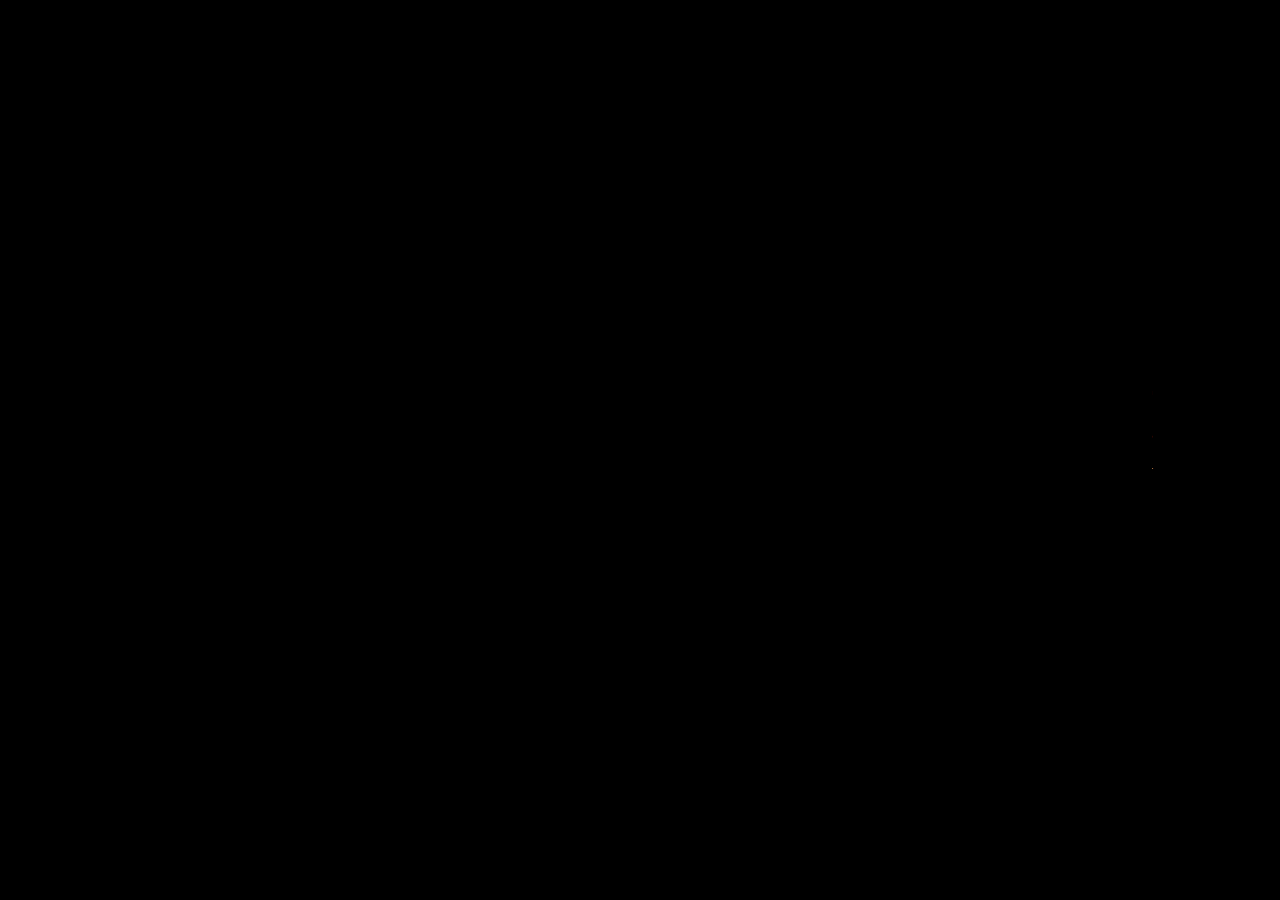
<file: index.html>
<!DOCTYPE html>
<html lang="en">

<head>
    <meta charset="UTF-8">
    <meta name="viewport" content="width=device-width, initial-scale=1.0">
    <meta http-equiv="X-UA-Compatible" content="ie=edge">
    <link rel="stylesheet" href="style.css" />
    <link href='https://unpkg.com/boxicons@2.1.4/css/boxicons.min.css' rel='stylesheet'>
    <title>adesmith - Portfolio</title>
</head>

<body>
    <header class="header">

        <nav class="navbar">
            <a href="#home" class="active">Home</a>
            <a href="skills.html" target="_blank">Skills</a>
            <a href="projects.html" target="_blank">Projects</a>
            <a href="#about">About</a>
            <!-- <a href="#contact">Contact me</a> -->
        </nav>

        <a href="index.html" class="logo">adesmith</a>
    </header>

    <section class="home">
        <div class="home-content">
            <h1>Hi, I'm Toluwani</h1>
            <h3>Frontend Developer, Graphics Designer</h3>
            <p>Welcome to my portfolio website where you would get to know quite some things about me and why I would be an excellent addition to your company/team. <br> I am a person that is passionate about making a difference that will impact a lot of
                people, I have volunteered and given a lot of my time to community and social development.</p>
            <div class="btn-box">
                <a href="https://wa.me/2348140298447?text=Hi,%20how%20can%20i%20be%20of%20service?" target="_blank">Hire Me</a>
                <a href="mailto:somadetoluwani@gmail.com" target="_blank">Contact me</a>
            </div>
        </div>

        <div class="home-sci">
            <a href="https://twitter.com/yourcoderboy18" target="_blank"><i class='bx bxl-twitter'></i></a>
            <a href="https://www.instagram.com/adesmith13/" target="_blank"><i class='bx bxl-instagram'></i></a>
            <a href="https://github.com/Adesmith001" target="_blank"><i class='bx bxl-github'></i></a>
            <a href="mailto:somadetoluwani@gmail.com" target="_blank"><i class='bx bxl-gmail'></i></a>
            <a href="https://www.linkedin.com/in/somade-toluwani-986224273/7" target="_blank"><i class='bx bxl-linkedin'></i></a>
        </div>

        <span class="home-imgHover">
            
        </span>
    </section>
</body>

</html>
</file>
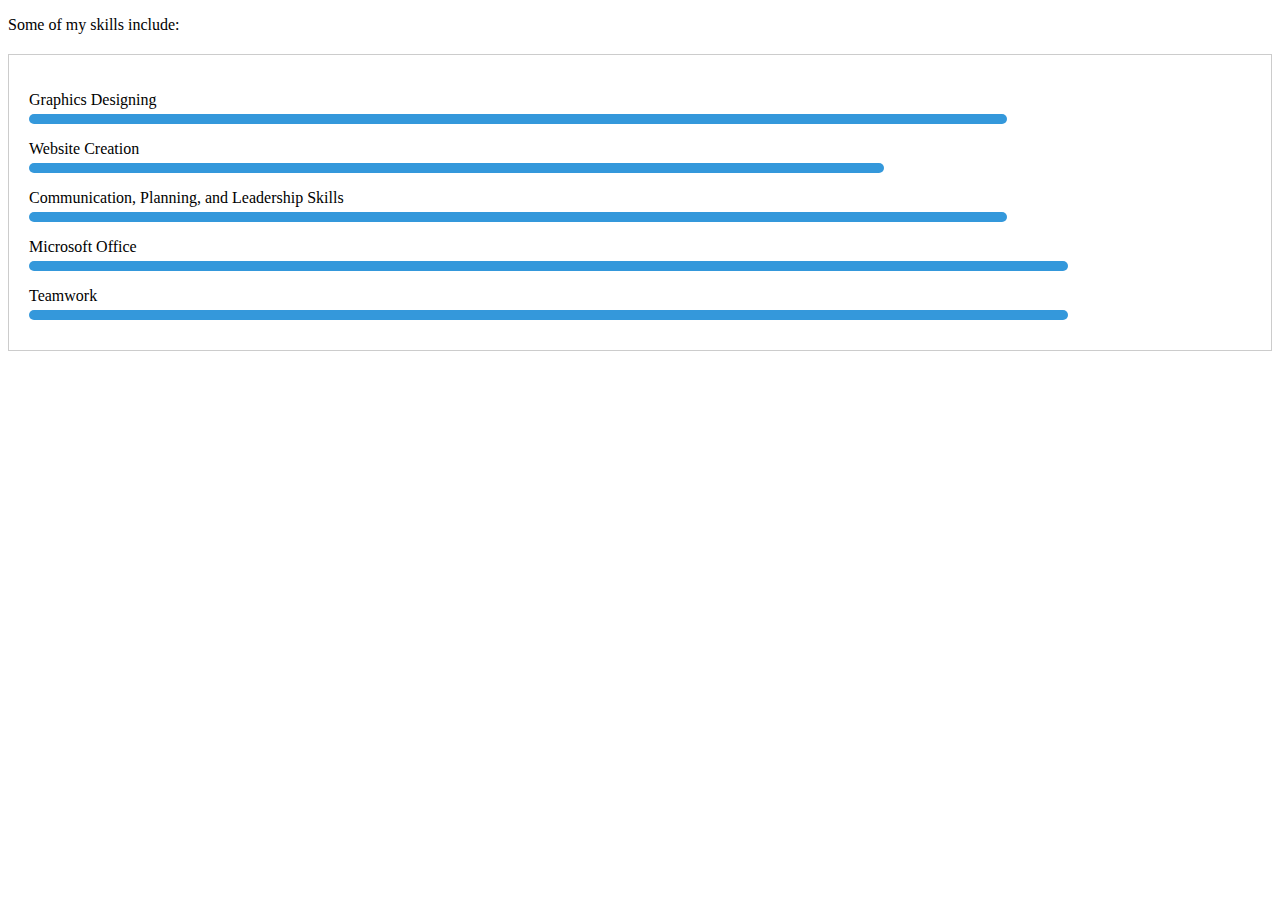
<file: skills.html>
<!DOCTYPE html>
<html lang="en">

<head>
    <meta charset="UTF-8">
    <meta name="viewport" content="width=device-width, initial-scale=1.0">
    <meta http-equiv="X-UA-Compatible" content="ie=edge">
    <link rel="stylesheet" href="skills.css" />
    <title>Skills</title>
</head>

<body>
    <p>Some of my skills include:</p>
    <div class="skills">
        <div class="skill">
            <p>Graphics Designing</p>
            <div class="progress-bar">
                <div class="progress" style="width: 80%;"></div>
            </div>
        </div>
        <div class="skill">
            <p>Website Creation</p>
            <div class="progress-bar">
                <div class="progress" style="width: 70%;"></div>
            </div>
        </div>
        <div class="skill">
            <p>Communication, Planning, and Leadership Skills</p>
            <div class="progress-bar">
                <div class="progress" style="width: 80%;"></div>
            </div>
        </div>
        <div class="skill">
            <p>Microsoft Office</p>
            <div class="progress-bar">
                <div class="progress" style="width: 85%;"></div>
            </div>
        </div>
        <div class="skill">
            <p>Teamwork</p>
            <div class="progress-bar">
                <div class="progress" style="width: 85%;"></div>
            </div>
        </div>
    </div>
</body>

</html>
</file>
<file: style.css>
* {
    margin: 0;
    font-family: 'Times New Roman', Times, serif;
    padding: 0;
    box-sizing: border-box;
}

body {
    color: white;
}

.header {
    position: fixed;
    top: 0;
    left: 0;
    width: 100%;
    padding: 20px 10%;
    background: transparent;
    display: flex;
    justify-content: space-between;
    align-items: center;
    z-index: 150;
}

.logo {
    position: relative;
    font-size: 30px;
    color: #E6E1C5;
    text-decoration: coral;
    font-weight: 600;
}

.logo::before {
    content: '';
    position: absolute;
    top: 0;
    right: 0;
    width: 100%;
    height: 100%;
    background: black;
    animation: showRight 1s ease forwards;
    animation-delay: .4s;
}

.navbar a {
    font-size: 20px;
    color: #ADA8B6;
    text-decoration: none;
    font-weight: 500;
    margin-left: 30px;
    transition: 0.3s;
}

.navbar a:hover,
.navbar a.active {
    color: coral
}

.home {
    height: 100vh;
    background: url('home(2).jpg') no-repeat;
    background-size: cover;
    background-position: center;
    display: flex;
    align-items: center;
    padding: 0 10%;
    justify-content: flex-end;
}

.home-content {
    max-width: 600px;
    text-align: right;
}

.home-content h1 {
    position: relative;
    font-size: 60px;
    font-weight: 700;
    line-height: 1.2;
}

.home-content h1::before {
    content: '';
    position: absolute;
    top: 0;
    right: 0;
    width: 100%;
    height: 100%;
    background: black;
    animation: showRight 1s ease forwards;
    animation-delay: 1s;
}

.home-content h3 {
    position: relative;
    font-size: 25px;
    font-weight: 700;
    color: #71A9F7;
}

.home-content h3::before {
    content: '';
    position: absolute;
    top: 0;
    right: 0;
    width: 100%;
    height: 100%;
    background: black;
    animation: showRight 1s ease forwards;
    animation-delay: 1.5s;
}

.home-content p {
    position: relative;
    font-size: 16px;
    font-style: italic;
    font-family: cursive;
    margin: 20px 0 40px;
    color: #F3F8F2;
}

.home-content p::before {
    content: '';
    position: absolute;
    top: 0;
    right: 0;
    width: 100%;
    height: 100%;
    background: black;
    animation: showRight 1s ease forwards;
    animation-delay: 2s;
}

.home-content .btn-box {
    position: relative;
    display: flex;
    justify-content: space-between;
    max-width: 345px;
    height: 50px;
}

.home-content .btn-box::before {
    content: '';
    position: absolute;
    top: 0;
    right: 0;
    width: 100%;
    height: 100%;
    background: black;
    animation: showRight 1s ease forwards;
    animation-delay: 2.5s;
    z-index: 2;
}

.btn-box a {
    position: relative;
    display: inline-flex;
    justify-content: center;
    align-items: center;
    width: 150px;
    height: 100%;
    background: #71A9F7;
    /*border: 2px solid #71A9F7;*/
    border-radius: 8px;
    font-size: 19px;
    color: #3F4B3B;
    text-decoration: none;
    font-weight: 600;
    letter-spacing: 1px;
    z-index: 1;
    overflow: hidden;
    transition: .5s;
}

.btn-box a:hover {
    color: #71A9F7;
}

.btn-box a:nth-child(2) {
    background: transparent;
    color: #71A9F7;
}

.btn-box a:nth-child(2)::before {
    background: black;
}

.btn-box a:nth-child(1):hover {
    color: black;
}

.btn-box a:nth-child(2):hover {
    color: white;
}

.btn-box a::before {
    content: '';
    position: absolute;
    top: 0;
    left: 0;
    width: 0;
    height: 100%;
    background: #71A9F7;
    z-index: -1;
    transition: 0.5s;
}

.btn-box a:hover::before {
    width: 100%;
}

.home-sci {
    position: absolute;
    bottom: 40px;
    width: 170px;
    display: flex;
    justify-content: space-between;
}

.home-sci::before {
    content: '';
    position: absolute;
    top: 0;
    right: 0;
    width: 100%;
    height: 100%;
    background: black;
    animation: showRight 1s ease forwards;
    animation-delay: 3.2s;
    z-index: 2;
}

.home-sci a {
    position: relative;
    display: inline-flex;
    justify-content: center;
    align-items: center;
    width: 40px;
    height: 40px;
    background: transparent;
    /*border: 2px solid #71A9F7; */
    border-radius: 50%;
    font-size: 20px;
    color: #71A9F7;
    text-decoration: none;
    z-index: 1;
    overflow: hidden;
    transition: .5s;
}

.home-sci a:hover {
    color: white;
}

.home-sci a::before {
    content: '';
    position: absolute;
    top: 0;
    left: 0;
    width: 0;
    height: 100%;
    /*background: #71A9F7;*/
    z-index: -1;
    transition: .5s;
}

.home-sci a:hover::before {
    width: 100%;
}

.home-imgHover {
    position: absolute;
    top: 0;
    left: 0px;
    width: 900px;
    height: 100%;
    background: transparent;
    transition: 3s;
    animation: manipActiveHover .1s forwards;
    animation-delay: 5s;
    pointer-events: none;
}

.home-imgHover:hover {
    background: black;
    opacity: .8;
}

.home-imgHover::after {
    content: '';
    position: absolute;
    top: 0;
    right: 0;
    width: 102%;
    height: 100%;
    background: black;
    animation: showRight 1s ease forwards;
    animation-delay: 3.9s;
    z-index: 1000;
}

.btn-box a:nth-child(1) {
    background-color: black;
    color: white;
}

.btn-box a:nth-child(1):before {
    width: 100%;
    height: 100%;
    top: -60px;
    left: -9px;
    border-radius: 10px;
    transition: 1.5s;
}

.btn-box a:nth-child(1):hover:before {
    width: 102%;
    height: 107%;
    top: 0px;
    left: 0px;
}

.btn-box a:nth-child(2) {
    background-color: #71A9F7;
    color: white;
}

.btn-box a:nth-child(2):before {
    width: 100%;
    height: 100%;
    top: -60px;
    left: 0px;
    border-radius: -20px;
    transition: 1s;
}

.btn-box a:nth-child(2):hover:before {
    width: 100%;
    height: 100%;
    top: 0px;
    left: 0px;
}

@keyframes showRight {
    100% {
        width: 0;
    }
}

@keyframes manipActiveHover {
    100% {
        pointer-events: auto;
    }
}
</file>
<file: skills.css>
.skills {
    padding: 20px;
    border: 1px solid #ccc;
    margin-top: 20px;
}

.skill {
    margin: 10px 0;
}

.skill p {
    margin-bottom: 5px;
}

.progress-bar {
    height: 10px;
    border-radius: 5px;
}

.progress {
    height: 100%;
    width: 0;
    background-color: #3498db;
    border-radius: 5px;
    transition: width 1s ease;
}
</file>
